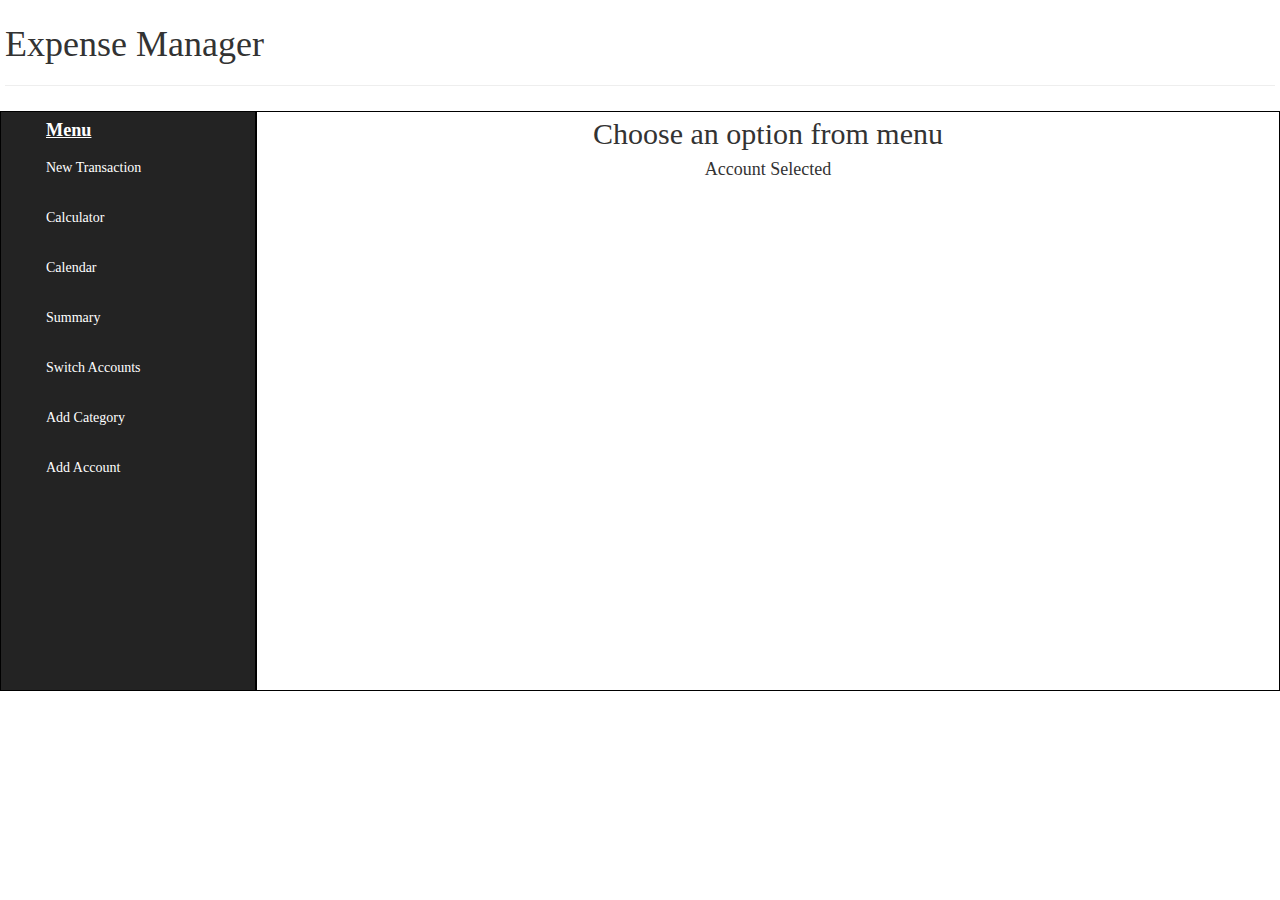
<file: index.html>
<!DOCTYPE html>
<html>
<head>
	<title>Expense Manager</title>
	<link rel="stylesheet" href="css/bootstrap.min.css">
	<link rel="stylesheet" type="text/css" href="css/style.css">
  	<link rel="stylesheet" href="css/font-awesome.min.css">
</head>
<body>
	<div id="header">
		<h1>Expense Manager</h1>
		<hr>
	</div>
	<div id="main">
		<div id="sidebar" data-module="sidebar-menu">
			<ul>
				<span>Menu</span>
				<li data-type="new-transaction">New Transaction</li>
				<li data-type="calculator">Calculator</li>
				<li data-type="calendar">Calendar</li>
				<li data-type="summary">Summary</li>
				<li data-type="switch-account">Switch Accounts</li>
				<li data-type="add-category">Add Category</li>
				<li data-type="add-account">Add Account</li>
			</ul>
		</div>
		<div id="content">
			<h2 id="view-title">Title of View</h2>
			<h4 id="account-selected">Account Selected</h4>
			<div data-module-name="new-transaction"></div>
			<div data-module-name="calculator"></div>
			<div data-module-name="calendar">C</div>
			<div data-module-name="summary">D</div>
			<div data-module-name="switch-account"></div>
			<div data-module-name="add-category"></div>
			<div data-module-name="add-account"></div>
		</div>
	</div>
	<!-- Jquery -->
	<script type="text/javascript" src="js/jquery.min.js"></script>
	<script type="text/javascript" src="js/jquery-color.js"></script>
	<!-- T3 -->
	<script type="text/javascript" src="js/t3.js"></script>
	<!-- Modules -->
	<script type="text/javascript" src="js/modules/sidebar-menu.js"></script>
	<script type="text/javascript" src="js/modules/new-transaction.js"></script>
	<script type="text/javascript" src="js/modules/calculator.js"></script>
	<script type="text/javascript" src="js/modules/calendar.js"></script>
	<script type="text/javascript" src="js/modules/summary.js"></script>
	<script type="text/javascript" src="js/modules/add-category.js"></script>
	<script type="text/javascript" src="js/modules/switch-account.js"></script>
	<script type="text/javascript" src="js/modules/add-account.js"></script>
	<!-- Services -->
	<script type="text/javascript" src="js/services/db.js"></script>
	<script type="text/javascript" src="js/services/globals.js"></script>
	<script type="text/javascript" src="js/services/utilities.js"></script>
	<!-- Script -->
	<script type="text/javascript" src="js/script.js"></script>
	<!-- Bootstrap -->
	<script src="js/bootstrap.min.js"></script>
</body>
</html>
</file>
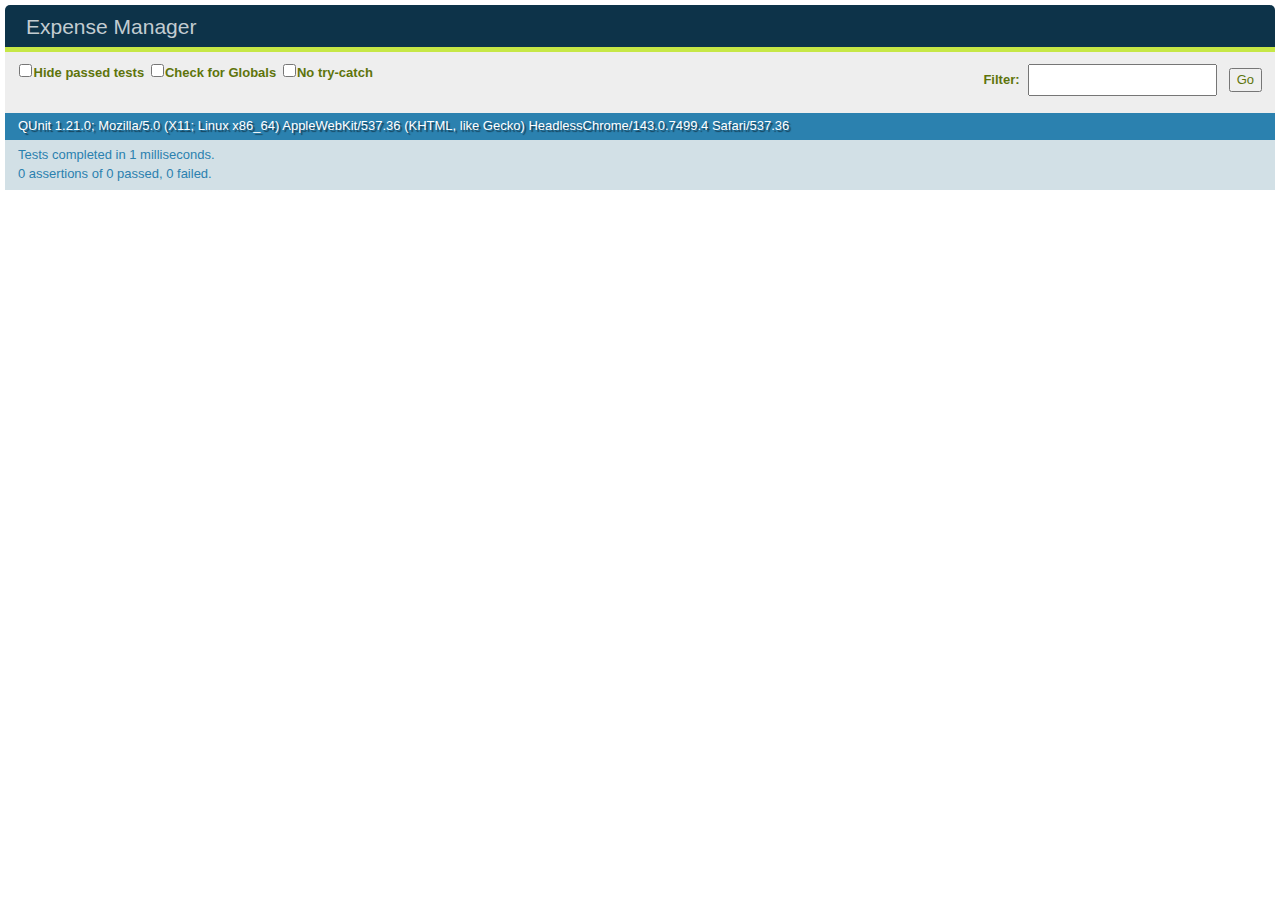
<file: testBehaviors.html>
<!DOCTYPE html>
<html>
<head>
	<title>Expense Manager</title>
	<link rel="stylesheet" href="css/bootstrap.min.css">
	<link rel="stylesheet" type="text/css" href="css/style.css">
  	<link rel="stylesheet" href="css/font-awesome.min.css">
  	<link rel="stylesheet" type="text/css" href="css/qunit-1.21.0.css">
</head>
<body>
	<div id="qunit"></div>
	<div id="qunit-fixture">
		<div id="header">
		<h1>Expense Manager</h1>
		<hr>
	</div>
	<div id="main">
		<div id="sidebar" data-module="sidebar-menu">
			<ul>
				<span>Menu</span>
				<li data-type="new-transaction">New Transaction</li>
				<li data-type="calculator">Calculator</li>
				<li data-type="calendar">Calendar</li>
				<li data-type="summary">Summary</li>
				<li data-type="switch-account">Switch Accounts</li>
				<li data-type="add-category">Add Category</li>
				<li data-type="add-account">Add Account</li>
			</ul>
		</div>
		<div id="content">
			<h2 id="view-title">Title of View</h2>
			<h4 id="account-selected">Account Selected</h4>
			<div data-module-name="new-transaction"></div>
			<div data-module-name="calculator"></div>
			<div data-module-name="calendar">C</div>
			<div data-module-name="summary">D</div>
			<div data-module-name="switch-account"></div>
			<div data-module-name="add-category"></div>
			<div data-module-name="add-account"></div>
		</div>
	</div>
	</div>
	<!-- Jquery -->
	<script type="text/javascript" src="js/jquery.min.js"></script>
	<script type="text/javascript" src="js/jquery-color.js"></script>
	<!-- T3 -->
	<script type="text/javascript" src="js/t3-testing.js"></script>
	<!-- Modules -->
	<script type="text/javascript" src="js/modules/sidebar-menu.js"></script>
	<script type="text/javascript" src="js/modules/new-transaction.js"></script>
	<script type="text/javascript" src="js/modules/calculator.js"></script>
	<script type="text/javascript" src="js/modules/calendar.js"></script>
	<script type="text/javascript" src="js/modules/summary.js"></script>
	<script type="text/javascript" src="js/modules/add-category.js"></script>
	<script type="text/javascript" src="js/modules/switch-account.js"></script>
	<script type="text/javascript" src="js/modules/add-account.js"></script>
	<!-- Services -->
	<script type="text/javascript" src="js/services/db.js"></script>
	<script type="text/javascript" src="js/services/globals.js"></script>
	<script type="text/javascript" src="js/services/utilities.js"></script>
	<!-- Sinon -->
	<script type="text/javascript" src="js/sinon-1.17.3.js"></script>
	<!-- QUnit -->
	<script src="js/qunit-1.21.0.js"></script>
	<!-- Script -->
	<script type="text/javascript" src="js/testingUtilities.js"></script>
	<script type="text/javascript" src="js/testBehaviors.js"></script>
	<!-- Bootstrap -->
	<script src="js/bootstrap.min.js"></script>
</body>
</html>
</file>
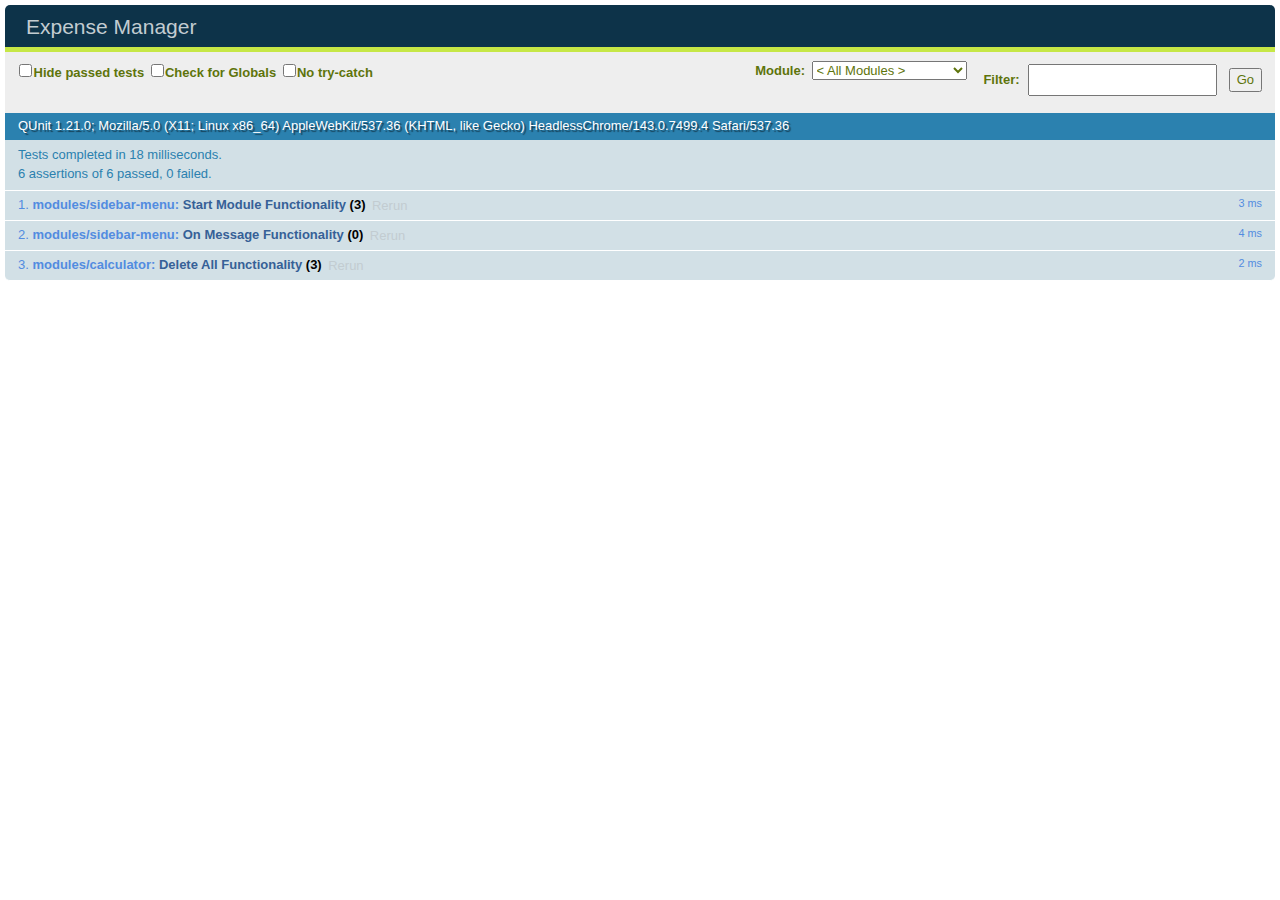
<file: testModules.html>
<!DOCTYPE html>
<html>
<head>
	<title>Expense Manager</title>
	<link rel="stylesheet" href="css/bootstrap.min.css">
	<link rel="stylesheet" type="text/css" href="css/style.css">
  	<link rel="stylesheet" href="css/font-awesome.min.css">
  	<link rel="stylesheet" type="text/css" href="css/qunit-1.21.0.css">
</head>
<body>
	<div id="qunit"></div>
	<div id="qunit-fixture">
		<div id="header">
		<h1>Expense Manager</h1>
		<hr>
	</div>
	<div id="main">
		<div id="sidebar" data-module="sidebar-menu">
			<ul>
				<span>Menu</span>
				<li data-type="new-transaction">New Transaction</li>
				<li data-type="calculator">Calculator</li>
				<li data-type="calendar">Calendar</li>
				<li data-type="summary">Summary</li>
				<li data-type="switch-account">Switch Accounts</li>
				<li data-type="add-category">Add Category</li>
				<li data-type="add-account">Add Account</li>
			</ul>
		</div>
		<div id="content">
			<h2 id="view-title">Title of View</h2>
			<h4 id="account-selected">Account Selected</h4>
			<div data-module-name="new-transaction"></div>
			<div data-module-name="calculator"></div>
			<div data-module-name="calendar">C</div>
			<div data-module-name="summary">D</div>
			<div data-module-name="switch-account"></div>
			<div data-module-name="add-category"></div>
			<div data-module-name="add-account"></div>
		</div>
	</div>
	</div>
	<!-- Jquery -->
	<script type="text/javascript" src="js/jquery.min.js"></script>
	<script type="text/javascript" src="js/jquery-color.js"></script>
	<!-- T3 -->
	<script type="text/javascript" src="js/t3-testing.js"></script>
	<!-- Modules -->
	<script type="text/javascript" src="js/modules/sidebar-menu.js"></script>
	<script type="text/javascript" src="js/modules/new-transaction.js"></script>
	<script type="text/javascript" src="js/modules/calculator.js"></script>
	<script type="text/javascript" src="js/modules/calendar.js"></script>
	<script type="text/javascript" src="js/modules/summary.js"></script>
	<script type="text/javascript" src="js/modules/add-category.js"></script>
	<script type="text/javascript" src="js/modules/switch-account.js"></script>
	<script type="text/javascript" src="js/modules/add-account.js"></script>
	<!-- Services -->
	<script type="text/javascript" src="js/services/db.js"></script>
	<script type="text/javascript" src="js/services/globals.js"></script>
	<script type="text/javascript" src="js/services/utilities.js"></script>
	<!-- Sinon -->
	<script type="text/javascript" src="js/sinon-1.17.3.js"></script>
	<!-- QUnit -->
	<script src="js/qunit-1.21.0.js"></script>
	<!-- Script -->
	<script type="text/javascript" src="js/testingUtilities.js"></script>
	<script type="text/javascript" src="js/testModules.js"></script>
	<!-- Bootstrap -->
	<script src="js/bootstrap.min.js"></script>
</body>
</html>
</file>
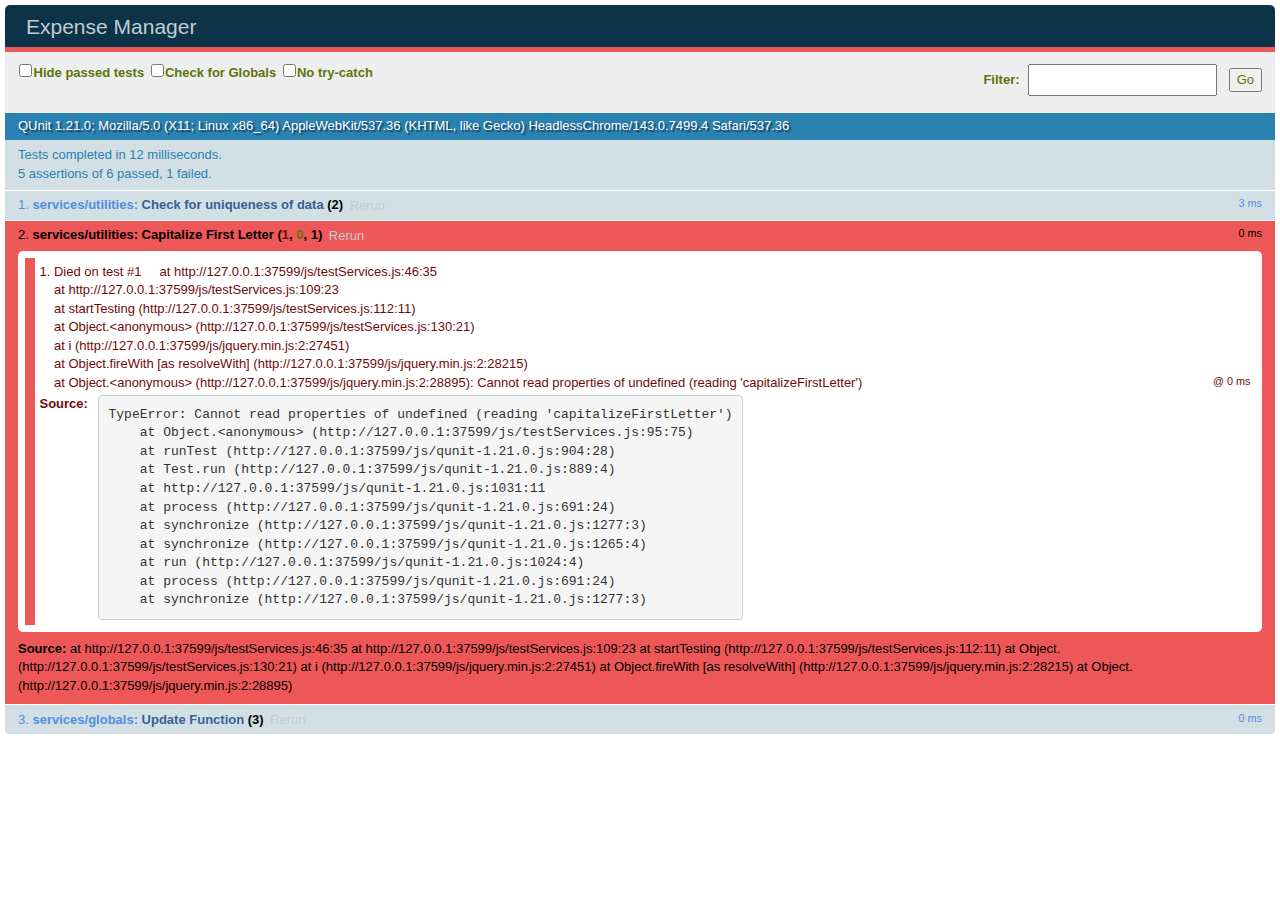
<file: testServices.html>
<!DOCTYPE html>
<html>

<head>
    <title>Expense Manager</title>
    <link rel="stylesheet" href="css/bootstrap.min.css">
    <link rel="stylesheet" type="text/css" href="css/style.css">
    <link rel="stylesheet" href="css/font-awesome.min.css">
    <link rel="stylesheet" type="text/css" href="css/qunit-1.21.0.css">
</head>

<body>
    <div id="qunit"></div>
    <div id="qunit-fixture">
        <div id="header">
            <h1>Expense Manager</h1>
            <hr>
        </div>
        <div id="main">
            <div id="sidebar" data-module="sidebar-menu">
                <ul>
                    <span>Menu</span>
                    <li data-type="new-transaction">New Transaction</li>
                    <li data-type="calculator">Calculator</li>
                    <li data-type="calendar">Calendar</li>
                    <li data-type="summary">Summary</li>
                    <li data-type="switch-account">Switch Accounts</li>
                    <li data-type="add-category">Add Category</li>
                    <li data-type="add-account">Add Account</li>
                </ul>
            </div>
            <div id="content">
                <h2 id="view-title">Title of View</h2>
                <h4 id="account-selected">Account Selected</h4>
                <div data-module-name="new-transaction"></div>
                <div data-module-name="calculator"></div>
                <div data-module-name="calendar">C</div>
                <div data-module-name="summary">D</div>
                <div data-module-name="switch-account"></div>
                <div data-module-name="add-category"></div>
                <div data-module-name="add-account"></div>
            </div>
        </div>
    </div>
    <!-- Jquery -->
    <script type="text/javascript" src="js/jquery.min.js"></script>
    <script type="text/javascript" src="js/jquery-color.js"></script>
    <!-- T3 -->
    <script type="text/javascript" src="js/t3-testing.js"></script>
    <!-- Modules -->
    <script type="text/javascript" src="js/modules/sidebar-menu.js"></script>
    <script type="text/javascript" src="js/modules/new-transaction.js"></script>
    <script type="text/javascript" src="js/modules/calculator.js"></script>
    <script type="text/javascript" src="js/modules/calendar.js"></script>
    <script type="text/javascript" src="js/modules/summary.js"></script>
    <script type="text/javascript" src="js/modules/add-category.js"></script>
    <script type="text/javascript" src="js/modules/switch-account.js"></script>
    <script type="text/javascript" src="js/modules/add-account.js"></script>
    <!-- Services -->
    <script type="text/javascript" src="js/services/db.js"></script>
    <script type="text/javascript" src="js/services/globals.js"></script>
    <script type="text/javascript" src="js/services/utilities.js"></script>
    <!-- Sinon -->
    <script type="text/javascript" src="js/sinon-1.17.3.js"></script>
    <!-- QUnit -->
    <script src="js/qunit-1.21.0.js"></script>
    <!-- Script -->
    <script type="text/javascript" src="js/testingUtilities.js"></script>
    <script type="text/javascript" src="js/testServices.js"></script>
    <!-- Bootstrap -->
    <script src="js/bootstrap.min.js"></script>
</body>

</html>
</file>
<file: css/style.css>
@media screen and (max-width: 950px){
	#sidebar{
		position: absolute;
		left: 0;
		top: 0;
		width: 100%;
		height: 80px;
	}
	#sidebar span{
    	vertical-align: top;
    	line-height: 2;
    	padding: 5px;
	}
	#content{
		position: absolute;
		left: 0;
		right: 0;
		top: 80px;
		width: 100%;
		height: 580px;
	}
	#sidebar ul{
		width: 100%;
	}
	#sidebar ul li{
		height: 50px;
		line-height: 50px;
		cursor: pointer;
		overflow-x:scroll;
		display: inline-block;
		border: 1px solid white;
	}
}
@media screen and (min-width: 949px){
	#sidebar{
		position: absolute;
		left: 0;
		top: 0;
		width: 20%;
		height: 580px;
	}
	#content{
		position: absolute;
		left: 20%;
		right: 0;
		top: 0;
		width: 80%;
		height: 580px;
	}
}
body{
	font-family: Verdana;
}
textarea{
	resize:none;
}
textarea:focus,button:focus,input:focus{
	outline-style: none;
}
#main{
	position: relative;
	width: 100%;
}
#sidebar{
	/*float: left;*/
	background-color: #232323;
	color: white;
	border: 1px solid black;
}
#sidebar span{
	margin-bottom: 5px;
    font-weight: bold;
    text-decoration: underline;
    font-size: 1.3em;
}
#sidebar ul{
	list-style: none;
}
#sidebar ul li{
	height: 50px;
	line-height: 50px;
	cursor: pointer;
	overflow-x:scroll; 
}
#sidebar ul li:hover{
	font-weight: bold;
	background-color: #313131
}
#content{
	/*float: left;*/
	border: 1px solid black; 
	text-align: center;
}
#content h2{
	margin: auto;
}
#content div{
	border: 1px solid black;
	height: 475px;
}
#content div{
	display: none;
}
#content div.show{
	display: block;
}
div{
	box-sizing:border-box;
	padding: 5px;
}
.calculator-div{
    display: table !important;
    width: 240px;
    height: auto !important;
    margin: auto;
}
button.calculator-buttons {
    display: table-cell;
    width: 75px;
    height: 40px;
    font-size: 1em;
    background-image: radial-gradient(#FFFFFF,#B4BCDA);
}
.calculator-screen{
    width: 220px;
    height: 50px;
    resize:none;
    background-color: #E4FFE6;
    font-family: Courier;
    font-size: 1em;
}
.add-category-div,.add-account-div{
	display: block !important;
	width: 
}
.new-transaction-div{
	display: block !important;
}
.new-transaction-div div{
	display: inline-block !important;
    height: auto !important;
    width: 166px;
    border: none !important;
}
input{
	padding: 5px;
	margin: 5px;
}
a{
	cursor: pointer;
}
.switch-account-div, .switch-account-div div{
	display: inline-block !important;
	height: auto !important;
	border: none !important;
}
.btn:focus, .btn:active:focus, .btn.active:focus {
    outline: 0 none;
}
 
.btn-primary {
    background: #000;
    color: #fff;
    border: none;
    border-radius: 0px;
}
.btn-primary:hover, .btn-primary:focus, .btn-primary:active, .btn-primary.active, .open > .dropdown-toggle.btn-primary {
    background: #313131;
}
 
.btn-primary:active, .btn-primary.active {
    background: #313131;
    box-shadow: none;
}
</file>
<file: css/qunit-1.21.0.css>
/*!
 * QUnit 1.21.0
 * https://qunitjs.com/
 *
 * Copyright jQuery Foundation and other contributors
 * Released under the MIT license
 * https://jquery.org/license
 *
 * Date: 2016-02-01T13:07Z
 */

/** Font Family and Sizes */

#qunit-tests, #qunit-header, #qunit-banner, #qunit-testrunner-toolbar, #qunit-filteredTest, #qunit-userAgent, #qunit-testresult {
	font-family: "Helvetica Neue Light", "HelveticaNeue-Light", "Helvetica Neue", Calibri, Helvetica, Arial, sans-serif;
}

#qunit-testrunner-toolbar, #qunit-filteredTest, #qunit-userAgent, #qunit-testresult, #qunit-tests li { font-size: small; }
#qunit-tests { font-size: smaller; }


/** Resets */

#qunit-tests, #qunit-header, #qunit-banner, #qunit-filteredTest, #qunit-userAgent, #qunit-testresult, #qunit-modulefilter {
	margin: 0;
	padding: 0;
}


/** Header */

#qunit-header {
	padding: 0.5em 0 0.5em 1em;

	color: #8699A4;
	background-color: #0D3349;

	font-size: 1.5em;
	line-height: 1em;
	font-weight: 400;

	border-radius: 5px 5px 0 0;
}

#qunit-header a {
	text-decoration: none;
	color: #C2CCD1;
}

#qunit-header a:hover,
#qunit-header a:focus {
	color: #FFF;
}

#qunit-testrunner-toolbar label {
	display: inline-block;
	padding: 0 0.5em 0 0.1em;
}

#qunit-banner {
	height: 5px;
}

#qunit-testrunner-toolbar {
	padding: 0.5em 1em 0.5em 1em;
	color: #5E740B;
	background-color: #EEE;
	overflow: hidden;
}

#qunit-filteredTest {
	padding: 0.5em 1em 0.5em 1em;
	background-color: #F4FF77;
	color: #366097;
}

#qunit-userAgent {
	padding: 0.5em 1em 0.5em 1em;
	background-color: #2B81AF;
	color: #FFF;
	text-shadow: rgba(0, 0, 0, 0.5) 2px 2px 1px;
}

#qunit-modulefilter-container {
	float: right;
	padding: 0.2em;
}

.qunit-url-config {
	display: inline-block;
	padding: 0.1em;
}

.qunit-filter {
	display: block;
	float: right;
	margin-left: 1em;
}

/** Tests: Pass/Fail */

#qunit-tests {
	list-style-position: inside;
}

#qunit-tests li {
	padding: 0.4em 1em 0.4em 1em;
	border-bottom: 1px solid #FFF;
	list-style-position: inside;
}

#qunit-tests > li {
	display: none;
}

#qunit-tests li.running,
#qunit-tests li.pass,
#qunit-tests li.fail,
#qunit-tests li.skipped {
	display: list-item;
}

#qunit-tests.hidepass {
	position: relative;
}

#qunit-tests.hidepass li.running,
#qunit-tests.hidepass li.pass {
	visibility: hidden;
	position: absolute;
	width:   0;
	height:  0;
	padding: 0;
	border:  0;
	margin:  0;
}

#qunit-tests li strong {
	cursor: pointer;
}

#qunit-tests li.skipped strong {
	cursor: default;
}

#qunit-tests li a {
	padding: 0.5em;
	color: #C2CCD1;
	text-decoration: none;
}

#qunit-tests li p a {
	padding: 0.25em;
	color: #6B6464;
}
#qunit-tests li a:hover,
#qunit-tests li a:focus {
	color: #000;
}

#qunit-tests li .runtime {
	float: right;
	font-size: smaller;
}

.qunit-assert-list {
	margin-top: 0.5em;
	padding: 0.5em;

	background-color: #FFF;

	border-radius: 5px;
}

.qunit-source {
	margin: 0.6em 0 0.3em;
}

.qunit-collapsed {
	display: none;
}

#qunit-tests table {
	border-collapse: collapse;
	margin-top: 0.2em;
}

#qunit-tests th {
	text-align: right;
	vertical-align: top;
	padding: 0 0.5em 0 0;
}

#qunit-tests td {
	vertical-align: top;
}

#qunit-tests pre {
	margin: 0;
	white-space: pre-wrap;
	word-wrap: break-word;
}

#qunit-tests del {
	background-color: #E0F2BE;
	color: #374E0C;
	text-decoration: none;
}

#qunit-tests ins {
	background-color: #FFCACA;
	color: #500;
	text-decoration: none;
}

/*** Test Counts */

#qunit-tests b.counts                       { color: #000; }
#qunit-tests b.passed                       { color: #5E740B; }
#qunit-tests b.failed                       { color: #710909; }

#qunit-tests li li {
	padding: 5px;
	background-color: #FFF;
	border-bottom: none;
	list-style-position: inside;
}

/*** Passing Styles */

#qunit-tests li li.pass {
	color: #3C510C;
	background-color: #FFF;
	border-left: 10px solid #C6E746;
}

#qunit-tests .pass                          { color: #528CE0; background-color: #D2E0E6; }
#qunit-tests .pass .test-name               { color: #366097; }

#qunit-tests .pass .test-actual,
#qunit-tests .pass .test-expected           { color: #999; }

#qunit-banner.qunit-pass                    { background-color: #C6E746; }

/*** Failing Styles */

#qunit-tests li li.fail {
	color: #710909;
	background-color: #FFF;
	border-left: 10px solid #EE5757;
	white-space: pre;
}

#qunit-tests > li:last-child {
	border-radius: 0 0 5px 5px;
}

#qunit-tests .fail                          { color: #000; background-color: #EE5757; }
#qunit-tests .fail .test-name,
#qunit-tests .fail .module-name             { color: #000; }

#qunit-tests .fail .test-actual             { color: #EE5757; }
#qunit-tests .fail .test-expected           { color: #008000; }

#qunit-banner.qunit-fail                    { background-color: #EE5757; }

/*** Skipped tests */

#qunit-tests .skipped {
	background-color: #EBECE9;
}

#qunit-tests .qunit-skipped-label {
	background-color: #F4FF77;
	display: inline-block;
	font-style: normal;
	color: #366097;
	line-height: 1.8em;
	padding: 0 0.5em;
	margin: -0.4em 0.4em -0.4em 0;
}

/** Result */

#qunit-testresult {
	padding: 0.5em 1em 0.5em 1em;

	color: #2B81AF;
	background-color: #D2E0E6;

	border-bottom: 1px solid #FFF;
}
#qunit-testresult .module-name {
	font-weight: 700;
}

/** Fixture */

#qunit-fixture {
	position: absolute;
	top: -10000px;
	left: -10000px;
	width: 1000px;
	height: 1000px;
}
</file>
